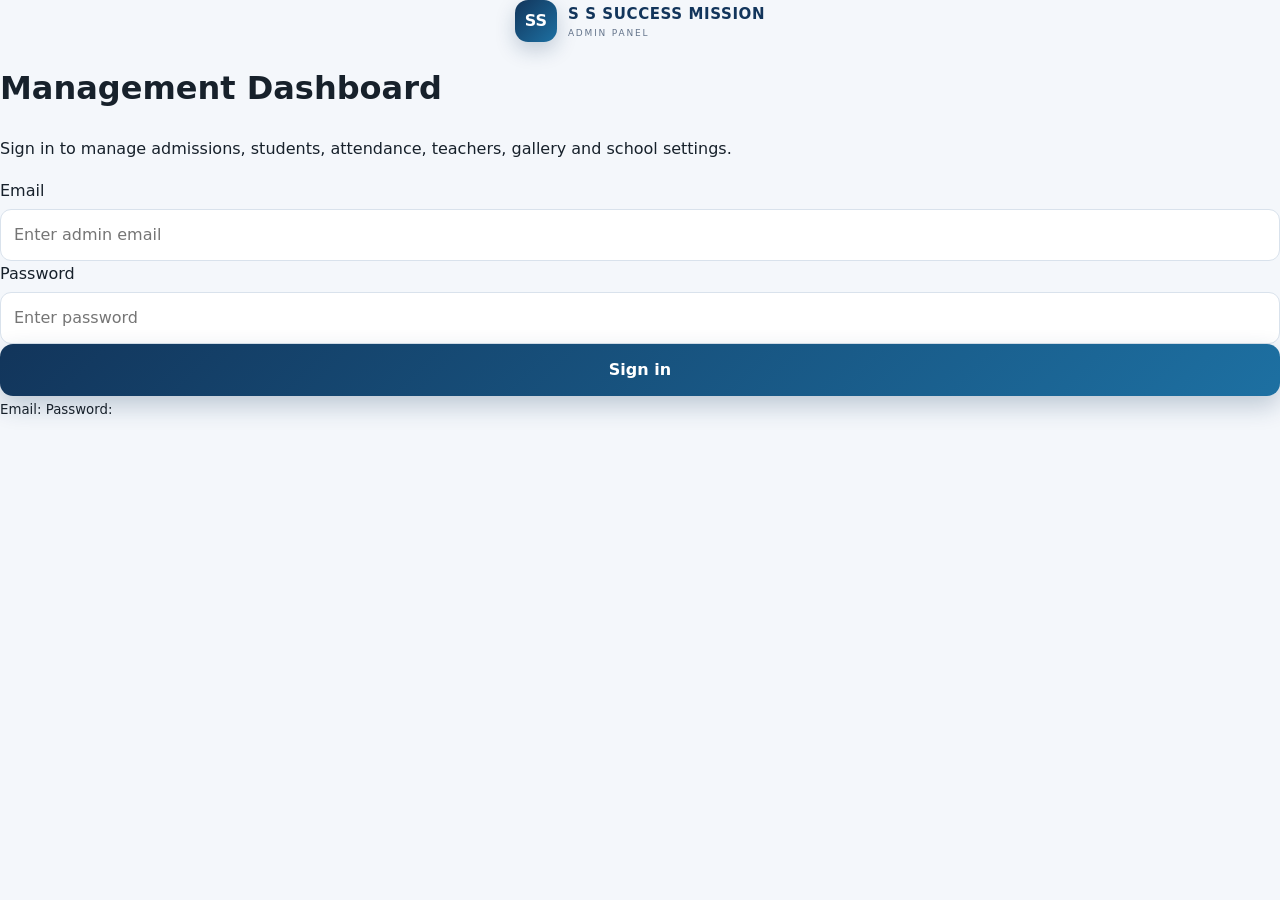
<file: admin.html>
<!doctype html>
<html lang="en">
<head>
  <meta charset="utf-8">
  <meta name="viewport" content="width=device-width, initial-scale=1.0">
  <meta name="description" content="S S SUCCESS MISSION School Management Dashboard">
  <meta name="theme-color" content="#12355B">

  <title>S S SUCCESS MISSION | Admin Panel</title>

  <link rel="stylesheet" href="style.css">
</head>

<body class="admin-body">

  <!-- =====================================================
       ADMIN LOGIN
       ===================================================== -->

  <div id="login" class="login-wrap">
    <div class="login-card">
      <!-- Brand -->
      <div class="brand center">
        <span class="brand-mark" aria-hidden="true">SS</span>
        <span>
          <b>S S SUCCESS MISSION</b>
          <small>ADMIN PANEL</small>
        </span>
      </div>

      <h1>Management Dashboard</h1>
      <p>Sign in to manage admissions, students, attendance, teachers, gallery and school settings.</p>

      <!-- Login Form -->
      <form id="loginForm" onsubmit="event.preventDefault(); login();">
        <label for="loginEmail">
          Email
          <input id="loginEmail" name="email" type="email" placeholder="Enter admin email" autocomplete="username" required>
        </label>

        <label for="loginPass">
          Password
          <input id="loginPass" name="password" type="password" placeholder="Enter password" autocomplete="current-password" required>
        </label>

        <button type="submit" class="btn primary full">Sign in</button>
      </form>

      <!-- Demo credentials -->
      <div class="login-demo">
        <small><strong></strong></small>
        <small>Email: <b></b></small>
        <small>Password: <b></b></small>
      </div>
    </div>
  </div>


  <!-- =====================================================
       ADMIN APPLICATION
       ===================================================== -->

  <div id="app" class="admin-shell hidden">

    <!-- ===================================================
         SIDEBAR
         =================================================== -->

    <aside class="sidebar">
      <!-- Sidebar Brand -->
      <div class="brand">
        <span class="brand-mark" aria-hidden="true">SS</span>
        <span>
          <b>S S SUCCESS MISSION</b>
          <small>ADMIN PANEL</small>
        </span>
      </div>

      <!-- Dashboard -->
      <button type="button" class="side active" data-tab="dashboard">📊 Dashboard</button>
      <!-- Admissions -->
      <button type="button" class="side" data-tab="admissions">✉️ Admissions</button>
      <!-- Students -->
      <button type="button" class="side" data-tab="students">👨‍🎓 Students</button>
      <!-- Attendance -->
      <button type="button" class="side" data-tab="attendance">✓ Attendance</button>
      <!-- Teachers -->
      <button type="button" class="side" data-tab="teachers">👩‍🏫 Teachers</button>
      <!-- Gallery -->
      <button type="button" class="side" data-tab="gallery">🖼️ Gallery</button>
      <!-- Settings -->
      <button type="button" class="side" data-tab="settings">⚙️ Settings</button>

      <!-- View Website -->
      <a class="back-site" href="index.html">← View Website</a>

      <!-- Logout -->
      <button type="button" class="logout" onclick="logout()">🚪 Logout</button>
    </aside>


    <!-- ===================================================
         MAIN ADMIN AREA
         =================================================== -->

    <main class="admin-main">
      <!-- Topbar -->
      <header class="topbar">
        <div>
          <span class="eyebrow">S S SUCCESS MISSION MANAGEMENT</span>
          <h1 id="tabTitle">Dashboard</h1>
        </div>
        <span class="live-dot">● Local demo data</span>
      </header>


      <!-- =================================================
           DASHBOARD
           ================================================= -->

      <section id="dashboard" class="tab active">
        <!-- Metrics -->
        <div class="metric-grid">
          <div class="metric">
            <span>Total Enquiries</span>
            <b id="mEnquiries">0</b>
            <small>Admission leads</small>
          </div>
          <div class="metric">
            <span>Students</span>
            <b id="mStudents">0</b>
            <small>Registered learners</small>
          </div>
          <div class="metric">
            <span>Teachers</span>
            <b id="mTeachers">0</b>
            <small>Faculty profiles</small>
          </div>
          <div class="metric">
            <span>Today's Attendance</span>
            <b id="mAttendance">0%</b>
            <small>Marked present</small>
          </div>
        </div>

        <!-- Admission Pipeline -->
        <div class="panel">
          <div class="panel-head">
            <div>
              <h2>Admission Pipeline</h2>
              <p>Latest parent enquiries.</p>
            </div>
            <button type="button" class="btn small" onclick="showTab('admissions')">Manage</button>
          </div>
          <div id="dashEnquiries">
            <p>Loading enquiries...</p>
          </div>
        </div>
      </section>


      <!-- =================================================
           ADMISSIONS
           ================================================= -->

      <section id="admissions" class="tab">
        <div class="panel">
          <div class="panel-head">
            <div>
              <h2>Admission Enquiries</h2>
              <p>Capture, review and track parent leads.</p>
            </div>
            <button type="button" class="btn small" onclick="exportData('enquiries')">Export JSON</button>
          </div>
          <div class="table-wrap">
            <table>
              <thead>
                <tr>
                  <th>Date</th>
                  <th>Parent</th>
                  <th>Child</th>
                  <th>Age</th>
                  <th>Program</th>
                  <th>Phone</th>
                  <th>Status</th>
                </tr>
              </thead>
              <tbody id="enquiryTable">
                <tr>
                  <td colspan="7">Loading enquiries...</td>
                </tr>
              </tbody>
            </table>
          </div>
        </div>
      </section>


      <!-- =================================================
           STUDENTS
           ================================================= -->

      <section id="students" class="tab">
        <div class="panel">
          <div class="panel-head">
            <div>
              <h2>Student Register</h2>
              <p>Full learner details for attendance and admissions.</p>
            </div>
          </div>

          <!-- Add Student -->
          <form id="studentForm" class="inline-form">
            <input name="name" placeholder="Student name" autocomplete="name" required>
            <input name="parent" placeholder="Parent name" autocomplete="name" required>
            
            <input name="age" type="number" min="1" max="25" placeholder="Age" required>

            <select name="program" required>
              <option value="" disabled selected>Select Program / Subject</option>

              <optgroup label="Class 5 (JNVST Entrance Exam)">
                <option value="Mental Ability Test">Mental Ability Test</option>
                <option value="Arithmetic Test">Arithmetic Test (Mathematics)</option>
                <option value="Language Test">Language Test</option>
              </optgroup>

              <optgroup label="Class 6 to 8 Subjects">
                <option value="English">English</option>
                <option value="Hindi">Hindi</option>
                <option value="Regional Language">Regional Language / Third Language</option>
                <option value="Mathematics">Mathematics</option>
                <option value="Science">Science</option>
                <option value="Social Science">Social Science (History, Geography, Civics)</option>
                <option value="Computer Science">Computer Science</option>
                <option value="Art Education">Art Education</option>
                <option value="Music">Music</option>
                <option value="Physical Education (Sports)">Physical and Health Education (Sports)</option>
              </optgroup>

              <optgroup label="Science Stream (11th & 12th)">
                <option value="Physics">Physics</option>
                <option value="Chemistry">Chemistry</option>
                <option value="Mathematics (Science)">Mathematics</option>
                <option value="Biology">Biology</option>
                <option value="English Core (Science)">English Core</option>
                <option value="Computer Science (Science)">Computer Science</option>
                <option value="Physical Education (Science)">Physical Education</option>
              </optgroup>

              <optgroup label="Arts / Humanities Stream (11th & 12th)">
                <option value="History">History</option>
                <option value="Geography">Geography</option>
                <option value="Political Science">Political Science</option>
                <option value="Economics">Economics</option>
                <option value="Sociology">Sociology</option>
                <option value="English Core (Arts)">English Core</option>
                <option value="Hindi Core">Hindi Core</option>
                <option value="Psychology">Psychology</option>
              </optgroup>

              <optgroup label="ITI / Vocational Trades">
                <option value="Electrician">Electrician</option>
                <option value="Plumber">Plumber</option>
                <option value="Tool and Die Maker">Tool and Die Maker</option>
                <option value="Automotive Technology">Automotive Technology</option>
                <option value="Information Technology">Information Technology</option>
                <option value="Surveying">Surveying</option>
                <option value="Bakery and Confectionery">Bakery and Confectionery</option>
                <option value="Horticulture">Horticulture</option>
              </optgroup>
            </select>

            <input name="phone" type="tel" placeholder="Parent phone" autocomplete="tel">

            <button type="submit" class="btn primary">+ Add Student</button>
          </form>

          <!-- Student Table -->
          <div class="table-wrap">
            <table>
              <thead>
                <tr>
                  <th>Name</th>
                  <th>Parent</th>
                  <th>Age</th>
                  <th>Program</th>
                  <th>Phone</th>
                  <th>Action</th>
                </tr>
              </thead>
              <tbody id="studentTable">
                <tr>
                  <td colspan="6">No students.</td>
                </tr>
              </tbody>
            </table>
          </div>
        </div>
      </section>


      <!-- =================================================
           ATTENDANCE
           ================================================= -->

      <section id="attendance" class="tab">
        <div class="panel">
          <div class="panel-head">
            <div>
              <h2>Attendance</h2>
              <p>Mark present/absent and keep daily records.</p>
            </div>
            <label>
              Date
              <input id="attendanceDate" type="date">
            </label>
          </div>

          <div id="attendanceList" class="attendance-list">
            <p>Add students first.</p>
          </div>

          <button type="button" class="btn primary" onclick="saveAttendance()">✓ Save Attendance</button>
          <span id="attendanceMsg" class="form-msg" role="status"></span>
        </div>
      </section>


      <!-- =================================================
           TEACHERS
           ================================================= -->

      <section id="teachers" class="tab">
        <div class="panel">
          <div class="panel-head">
            <div>
              <h2>Teacher Profiles</h2>
              <p>Upload photo, qualification, role and bio.</p>
            </div>
          </div>

          <form id="teacherForm" class="teacher-form">
            <input name="name" placeholder="Teacher name" required>
            <input name="role" placeholder="Role e.g. Class Teacher" required>
            <input name="qualification" placeholder="Qualification">
            <textarea name="bio" placeholder="Short professional introduction"></textarea>
            <label class="upload">
              📷 Upload Teacher Photo
              <input name="photo" type="file" accept="image/*">
            </label>
            <button type="submit" class="btn primary">+ Add Teacher</button>
          </form>

          <div id="teacherAdminGrid" class="teacher-admin-grid"></div>
        </div>
      </section>


      <!-- =================================================
           GALLERY
           ================================================= -->

      <section id="gallery" class="tab">
        <div class="panel">
          <div class="panel-head">
            <div>
              <h2>Gallery & Playground Photos</h2>
              <p>Upload campus, classroom and playground images.</p>
            </div>
          </div>

          <form id="galleryForm" class="teacher-form">
            <input name="title" placeholder="Photo title e.g. Playground" required>
            <label class="upload">
              🖼️ Upload Images (Select Multiple)
              <!-- Added 'multiple' here to allow selecting multiple files -->
              <input id="galleryPhotoInput" name="photo" type="file" accept="image/*" multiple required>
            </label>
            <!-- Changed text to plural -->
            <button type="submit" class="btn primary">+ Add Photos</button>
          </form>

          <div id="galleryAdminGrid" class="gallery-admin-grid"></div>
        </div>
      </section>


      <!-- =================================================
           SETTINGS
           ================================================= -->

      <section id="settings" class="tab">
        <div class="panel">
          <div class="panel-head">
            <div>
              <h2>School Settings</h2>
              <p>Update contact details and future plan displayed on the website.</p>
            </div>
          </div>

          <form id="settingsForm" class="settings-form">
            <label>School Name
              <input name="school" type="text" required>
            </label>
            <label>Phone
              <input name="phone" type="tel" required>
            </label>
            <label>Location
              <input name="location" type="text" required>
            </label>
            <label>Future Plan
              <textarea name="future" rows="5"></textarea>
            </label>
            <button type="submit" class="btn primary">✓ Save Settings</button>
            <span id="settingsMsg" class="form-msg" role="status"></span>
          </form>
        </div>
      </section>

    </main>
  </div>

  <!-- =====================================================
       JAVASCRIPT
       ===================================================== -->
  <script src="admin.js"></script>

</body>
</html>
</file>
<file: style.css>
/* /* :root{
    --ink:#17212B;
    --muted:#64748B;
  
    --brand:#12355B;
    --brand2:#1D70A2;
    --accent:#F4B942;
  
    --cream:#F6F9FC;
    --soft:#EAF4FB;
    --line:#E2E8F0;
  
    --green:#16A34A;
    --danger:#DC3545;
  
    --white:#FFFFFF;
    --shadow:0 18px 50px rgba(18,53,91,.10);
    --radius:22px;
  }
  .site-header{
    position:sticky;
    top:0;
    z-index:20;
    background:rgba(255,255,255,.96);
    backdrop-filter:blur(16px);
    border-bottom:1px solid var(--line);
  }

  .brand-mark{
    width:40px;
    height:40px;
    border-radius:13px;
    display:grid;
    place-items:center;
    color:#fff;
    font-weight:900;
    background:linear-gradient(
      135deg,
      var(--brand),
      var(--brand2)
    );
    box-shadow:0 8px 18px rgba(18,53,91,.22);
  }
  .btn.primary{
    background:linear-gradient(
      135deg,
      var(--brand),
      var(--brand2)
    );
    color:#fff;
    box-shadow:0 10px 24px rgba(18,53,91,.22);
  }

  .sidebar{
    width:245px;
    background:#12355B;
    color:#DCE8F2;
    padding:24px 15px;
    display:flex;
    flex-direction:column;
    gap:7px;
    position:fixed;
    inset:0 auto 0 0;
  }
  
  .side{
    border:0;
    background:transparent;
    color:#C9D8E6;
    text-align:left;
    padding:12px 13px;
    border-radius:12px;
    font-weight:800;
    cursor:pointer;
  }
  
  .side:hover,
  .side.active{
    background:#1D70A2;
    color:#fff;
  }
  .login-wrap{
    min-height:100vh;
    display:grid;
    place-items:center;
    background:
      radial-gradient(
        circle at top right,
        #DCEEFF,
        transparent 40%
      ),
      linear-gradient(
        135deg,
        #F6F9FC,
        #EAF4FB
      );
  }
  
  .login-card{
    width:min(430px,92%);
    background:#fff;
    padding:35px;
    border-radius:26px;
    border:1px solid var(--line);
    box-shadow:0 30px 80px rgba(18,53,91,.15);
  }
  ```css
/* =========================================================
   S S SUCCESS MISSION
   Professional School Website + Admin Dashboard
   Theme: Navy Blue + Royal Blue + Gold
   ========================================================= */

/* =========================
   1. ROOT / DESIGN SYSTEM
   ========================= */

:root {
  --ink: #17212b;
  --muted: #64748b;

  --brand: #12355b;
  --brand2: #1d70a2;
  --accent: #f4b942;

  --cream: #f6f9fc;
  --soft: #eaf4fb;

  --white: #ffffff;
  --black: #0b1724;

  --line: #e2e8f0;

  --green: #16a34a;
  --green-soft: #ecfdf5;

  --danger: #dc3545;
  --danger-soft: #fff1f2;

  --warning: #d97706;
  --warning-soft: #fff7ed;

  --info: #2563eb;
  --info-soft: #eff6ff;

  --shadow-sm: 0 5px 18px rgba(18, 53, 91, 0.06);
  --shadow: 0 18px 50px rgba(18, 53, 91, 0.10);
  --shadow-lg: 0 30px 80px rgba(18, 53, 91, 0.16);

  --radius-sm: 10px;
  --radius: 18px;
  --radius-lg: 26px;
  --radius-xl: 32px;

  --transition: 0.25s ease;
}

/* =========================
   2. RESET
   ========================= */

* {
  box-sizing: border-box;
}

html {
  scroll-behavior: smooth;
  scroll-padding-top: 80px;
}

body {
  margin: 0;
  font-family:
    Inter,
    ui-sans-serif,
    system-ui,
    -apple-system,
    BlinkMacSystemFont,
    "Segoe UI",
    Roboto,
    Arial,
    sans-serif;

  color: var(--ink);
  background: var(--white);
  line-height: 1.6;
  -webkit-font-smoothing: antialiased;
}

img {
  max-width: 100%;
  display: block;
}

a {
  text-decoration: none;
  color: inherit;
}

button,
input,
select,
textarea {
  font: inherit;
}

button {
  cursor: pointer;
}

::selection {
  background: var(--brand);
  color: var(--white);
}

/* =========================
   3. GLOBAL
   ========================= */

.container {
  width: min(1140px, 92%);
  margin: auto;
}

.hidden {
  display: none !important;
}

.center {
  justify-content: center;
}

.text-center {
  text-align: center;
}

/* =========================
   4. HEADER / NAVIGATION
   ========================= */

.site-header {
  position: sticky;
  top: 0;
  z-index: 1000;

  background: rgba(255, 255, 255, 0.96);
  backdrop-filter: blur(18px);

  border-bottom: 1px solid var(--line);

  box-shadow: 0 3px 18px rgba(18, 53, 91, 0.04);
}

.nav {
  height: 78px;

  display: flex;
  align-items: center;
  justify-content: space-between;
}

.brand {
  display: flex;
  align-items: center;
  gap: 11px;
}

.brand-mark {
  width: 42px;
  height: 42px;

  display: grid;
  place-items: center;

  border-radius: 13px;

  color: var(--white);
  font-weight: 900;

  background:
    linear-gradient(
      135deg,
      var(--brand),
      var(--brand2)
    );

  box-shadow:
    0 8px 20px rgba(18, 53, 91, 0.22);
}

.brand b {
  display: block;

  font-size: 15px;
  letter-spacing: 0.6px;
  color: var(--brand);
}

.brand small {
  display: block;

  font-size: 9px;
  letter-spacing: 1.8px;

  color: var(--muted);
}

nav {
  display: flex;
  align-items: center;
  gap: 25px;

  font-size: 14px;
  font-weight: 750;
}

nav a {
  position: relative;
  color: var(--ink);

  transition:
    color var(--transition);
}

nav a::after {
  content: "";

  position: absolute;
  left: 0;
  bottom: -7px;

  width: 0;
  height: 2px;

  background: var(--accent);

  transition: width var(--transition);
}

nav a:hover {
  color: var(--brand);
}

nav a:hover::after {
  width: 100%;
}

.admin-link {
  padding: 9px 15px;

  border: 1px solid var(--line);
  border-radius: 999px;

  color: var(--brand);
  background: var(--white);

  transition: all var(--transition);
}

.admin-link:hover {
  background: var(--brand);
  color: var(--white);
  border-color: var(--brand);
}

.menu {
  display: none;

  border: 0;
  background: transparent;

  color: var(--brand);
  font-size: 25px;
}

/* =========================
   5. HERO
   ========================= */

.hero {
  position: relative;

  min-height: 690px;

  display: flex;
  align-items: center;

  background:
    url("assets/school-front.png")
    center / cover no-repeat;
}

.hero-overlay {
  position: absolute;
  inset: 0;

  background:
    linear-gradient(
      90deg,
      rgba(7, 25, 45, 0.92),
      rgba(18, 53, 91, 0.62),
      rgba(18, 53, 91, 0.18)
    );
}

.hero-content {
  position: relative;

  max-width: 760px;

  padding: 100px 0;

  margin-left:
    max(
      4%,
      calc((100vw - 1140px) / 2)
    );

  color: var(--white);
}

.pill,
.eyebrow {
  display: inline-flex;

  letter-spacing: 1.7px;
  font-size: 12px;
  font-weight: 900;
}

.pill {
  padding: 8px 14px;

  background: rgba(255, 255, 255, 0.12);

  border: 1px solid rgba(255, 255, 255, 0.25);

  border-radius: 999px;

  margin-bottom: 18px;

  backdrop-filter: blur(8px);
}

.hero h1 {
  margin: 0 0 22px;

  font-size: clamp(44px, 7vw, 78px);

  line-height: 1.02;

  letter-spacing: -3px;
}

.hero h1 span {
  color: var(--accent);
}

.hero p {
  max-width: 690px;

  font-size: 19px;

  color: #edf6ff;
}

.hero-actions {
  display: flex;
  flex-wrap: wrap;

  gap: 12px;

  margin: 28px 0;
}

.hero-trust {
  display: flex;
  flex-wrap: wrap;

  gap: 18px;

  font-size: 13px;
  color: var(--white);
}

/* =========================
   6. BUTTONS
   ========================= */

.btn {
  border: 0;

  border-radius: 13px;

  padding: 13px 19px;

  display: inline-flex;
  align-items: center;
  justify-content: center;

  gap: 8px;

  font-weight: 850;

  transition:
    transform var(--transition),
    box-shadow var(--transition),
    background var(--transition);
}

.btn:hover {
  transform: translateY(-2px);
}

.btn.primary {
  color: var(--white);

  background:
    linear-gradient(
      135deg,
      var(--brand),
      var(--brand2)
    );

  box-shadow:
    0 10px 24px rgba(18, 53, 91, 0.24);
}

.btn.primary:hover {
  box-shadow:
    0 15px 32px rgba(18, 53, 91, 0.30);
}

.btn.light {
  color: var(--brand);
  background: var(--white);
}

.btn.small {
  padding: 9px 13px;

  font-size: 13px;

  background: var(--soft);
  color: var(--brand);
}

.btn.full {
  width: 100%;
}

/* =========================
   7. STATS
   ========================= */

.stats {
  background: var(--white);

  border-bottom: 1px solid var(--line);
}

.stat-grid {
  display: grid;
  grid-template-columns: repeat(4, 1fr);
}

.stat-grid div {
  padding: 25px 15px;

  display: flex;
  flex-direction: column;

  gap: 4px;

  border-right: 1px solid var(--line);
}

.stat-grid div:last-child {
  border-right: 0;
}

.stat-grid b {
  font-size: 25px;
  color: var(--brand);
}

.stat-grid span {
  font-size: 13px;

  color: var(--muted);

  font-weight: 700;
}

/* =========================
   8. SECTIONS
   ========================= */

.section {
  padding: 100px 0;
}

.soft {
  background: var(--soft);
}

.admission {
  background: #f8fbfe;
}

.eyebrow {
  color: var(--brand);
  margin-bottom: 9px;
}

.section h2,
.future h2 {
  margin: 0 0 18px;

  font-size: clamp(34px, 4vw, 50px);

  line-height: 1.08;

  letter-spacing: -1.5px;
}

.section p {
  color: var(--muted);
}

.section-lead {
  max-width: 700px;
}

/* =========================
   9. ABOUT
   ========================= */

.two-col {
  display: grid;

  grid-template-columns: 1.1fr 0.9fr;

  gap: 70px;

  align-items: center;
}

.about-card {
  padding: 40px;

  border-radius: 30px;

  background:
    linear-gradient(
      145deg,
      #ffffff,
      #eaf4fb
    );

  border: 1px solid var(--line);

  box-shadow: var(--shadow);
}

.about-icon {
  font-size: 50px;
}

.about-card h3 {
  margin: 12px 0;

  font-size: 30px;

  color: var(--brand);
}

.quote {
  margin-top: 20px;

  font-weight: 900;

  color: var(--brand);
}

.check-list {
  display: grid;

  grid-template-columns: 1fr 1fr;

  gap: 12px;

  margin-top: 25px;

  font-weight: 800;

  font-size: 14px;
}

.check-list div::first-letter {
  color: var(--green);
}

/* =========================
   10. SERVICE CARDS
   ========================= */

.cards {
  display: grid;

  grid-template-columns: repeat(4, 1fr);

  gap: 18px;

  margin-top: 32px;
}

.cards article {
  padding: 28px;

  border-radius: 22px;

  background: var(--white);

  border: 1px solid var(--line);

  box-shadow: var(--shadow-sm);

  transition:
    transform var(--transition),
    box-shadow var(--transition);
}

.cards article:hover {
  transform: translateY(-6px);

  box-shadow: var(--shadow);
}

.cards article > div {
  font-size: 34px;
}

.cards h3 {
  margin: 12px 0 5px;

  color: var(--brand);
}

.cards p {
  font-size: 14px;
}

/* =========================
   11. TEACHERS
   ========================= */

.teacher-grid {
  display: grid;

  grid-template-columns: repeat(3, 1fr);

  gap: 18px;

  margin-top: 32px;
}

.teacher-card {
  overflow: hidden;

  background: var(--white);

  border: 1px solid var(--line);

  border-radius: 22px;

  box-shadow: var(--shadow-sm);
}

.teacher-card img {
  width: 100%;
  height: 230px;

  object-fit: cover;

  background: var(--soft);
}

.teacher-card .pad {
  padding: 20px;
}

.teacher-card h3 {
  margin: 0;

  color: var(--brand);
}

.teacher-card p {
  font-size: 13px;
  margin: 7px 0;
}

/* =========================
   12. CAMPUS
   ========================= */

.campus-grid {
  display: grid;

  grid-template-columns: 1.15fr 0.85fr;

  gap: 30px;

  align-items: stretch;
}

.campus-photo {
  min-height: 400px;

  overflow: hidden;

  border-radius: 28px;

  box-shadow: var(--shadow);
}

.campus-photo img {
  width: 100%;
  height: 100%;

  object-fit: cover;
}

.campus-copy {
  padding: 36px;

  background: var(--white);

  border: 1px solid var(--line);

  border-radius: 28px;
}

.feature-list {
  display: grid;

  gap: 14px;

  margin-top: 25px;
}

.feature-list div {
  display: grid;

  grid-template-columns: 35px 1fr;

  column-gap: 7px;
}

.feature-list small {
  grid-column: 2;

  color: var(--muted);
}

/* =========================
   13. GALLERY
   ========================= */

.gallery-grid {
  display: grid;

  grid-template-columns: repeat(4, 1fr);

  gap: 14px;

  margin-top: 18px;
}

.gallery-grid img {
  width: 100%;
  height: 190px;

  object-fit: cover;

  border-radius: 18px;

  border: 1px solid var(--line);

  transition:
    transform var(--transition),
    box-shadow var(--transition);
}

.gallery-grid img:hover {
  transform: scale(1.025);

  box-shadow: var(--shadow);
}

/* =========================
   14. FUTURE SECTION
   ========================= */

.future {
  padding: 90px 0;

  background:
    linear-gradient(
      120deg,
      #0c253e,
      #12355b,
      #1d70a2
    );

  color: var(--white);
}

.future-inner {
  display: grid;

  grid-template-columns: 1.1fr 0.9fr;

  gap: 50px;

  align-items: center;
}

.future p {
  color: #dbeafe;
}

.future .eyebrow {
  color: var(--accent);
}

.future-points {
  display: grid;

  grid-template-columns: 1fr 1fr;

  gap: 12px;
}

.future-points span {
  padding: 18px;

  border: 1px solid rgba(255, 255, 255, 0.14);

  border-radius: 15px;

  background: rgba(255, 255, 255, 0.06);

  font-weight: 800;
}

/* =========================
   15. CONTACT / ADMISSION
   ========================= */

.contact-box {
  margin-top: 28px;

  padding: 22px;

  background: var(--white);

  border: 1px solid var(--line);

  border-radius: 18px;

  display: grid;

  gap: 7px;

  box-shadow: var(--shadow-sm);
}

.form-card {
  padding: 30px;

  background: var(--white);

  border: 1px solid var(--line);

  border-radius: 24px;

  box-shadow: var(--shadow);
}

.form-card h3 {
  margin-top: 0;

  font-size: 24px;

  color: var(--brand);
}

.form-card label,
.settings-form label {
  display: block;

  font-size: 13px;

  font-weight: 800;

  margin: 12px 0;
}

.form-card input,
.form-card select,
.form-card textarea,
.settings-form input,
.settings-form textarea,
.teacher-form input,
.teacher-form textarea,
.inline-form input,
.inline-form select,
.login-card input {
  width: 100%;

  padding: 12px 13px;

  border: 1px solid #d9e2ec;

  border-radius: 11px;

  margin-top: 6px;

  outline: none;

  background: var(--white);

  color: var(--ink);

  transition:
    border-color var(--transition),
    box-shadow var(--transition);
}

.form-card textarea,
.teacher-form textarea,
.settings-form textarea {
  resize: vertical;
  min-height: 110px;
}

.form-card input:focus,
.form-card select:focus,
.form-card textarea:focus,
.settings-form input:focus,
.settings-form textarea:focus,
.teacher-form input:focus,
.teacher-form textarea:focus,
.inline-form input:focus,
.inline-form select:focus,
.login-card input:focus {
  border-color: var(--brand2);

  box-shadow:
    0 0 0 3px rgba(29, 112, 162, 0.10);
}

.form-row {
  display: grid;

  grid-template-columns: 1fr 1fr;

  gap: 12px;
}

.form-msg {
  font-size: 13px;

  font-weight: 800;

  color: var(--green);

  margin: 8px 0;
}

/* =========================
   16. FOOTER
   ========================= */

footer {
  background: #091522;

  color: #dce5ee;

  padding: 55px 0 0;
}

.footer-grid {
  display: grid;

  grid-template-columns: 2fr 1fr 1fr;

  gap: 40px;
}

.footer-grid b {
  color: var(--white);
}

.footer-grid a,
.footer-grid span {
  display: block;

  margin-top: 8px;

  color: #aebdca;

  font-size: 13px;
}

.footer-grid a:hover {
  color: var(--accent);
}

.copyright {
  text-align: center;

  padding: 22px;

  margin-top: 35px;

  border-top: 1px solid rgba(255, 255, 255, 0.08);

  font-size: 12px;

  color: #7f919e;
}

/* =========================================================
   ADMIN DASHBOARD
   ========================================================= */

/* =========================
   17. ADMIN BODY
   ========================= */

.admin-body {
  background: #f4f7fb;
}

/* =========================
   18. ADMIN SHELL
   ========================= */

.admin-shell {
  display: flex;

  min-height: 100vh;
}

/* =========================
   19. SIDEBAR
   ========================= */

.sidebar {
  width: 245px;

  background:
    linear-gradient(
      180deg,
      #0c253e,
      #12355b
    );

  color: #dce8f2;

  padding: 24px 15px;

  display: flex;

  flex-direction: column;

  gap: 7px;

  position: fixed;

  inset: 0 auto 0 0;

  z-index: 100;
}

.sidebar .brand {
  padding: 4px 10px 20px;
}

.sidebar .brand b {
  color: var(--white);
}

.sidebar .brand small {
  color: #a9c3d9;
}

.side,
.logout {
  border: 0;

  background: transparent;

  color: #bfd0df;

  text-align: left;

  padding: 12px 13px;

  border-radius: 12px;

  font-weight: 800;

  cursor: pointer;

  transition:
    background var(--transition),
    color var(--transition);
}

.side:hover {
  background: rgba(255, 255, 255, 0.08);

  color: var(--white);
}

.side.active {
  background: var(--brand2);

  color: var(--white);

  box-shadow:
    0 8px 20px rgba(0, 0, 0, 0.15);
}

.back-site {
  margin-top: 15px;

  padding: 12px 13px;

  color: var(--accent);

  font-size: 13px;

  font-weight: 800;
}

.logout {
  margin-top: auto;

  background: rgba(220, 53, 69, 0.12);

  color: #ffb4bd;
}

.logout:hover {
  background: var(--danger);

  color: var(--white);
}

/* =========================
20. ADMIN MAIN
   ========================= */

.admin-main {
  margin-left: 245px;

  width: calc(100% - 245px);

  padding: 35px;
}

.topbar {
  display: flex;

  align-items: end;

  justify-content: space-between;

  margin-bottom: 25px;
}

.topbar h1 {
  margin: 0;

  font-size: 34px;

  color: var(--brand);
}

.live-dot {
  font-size: 12px;

  color: var(--green);

  font-weight: 800;
}

/* =========================
21. METRICS
   ========================= */

.metric-grid {
  display: grid;

  grid-template-columns: repeat(4, 1fr);

  gap: 16px;
}

.metric,
.panel {
  background: var(--white);

  border: 1px solid var(--line);

  border-radius: 20px;

  box-shadow: var(--shadow-sm);
}

.metric {
  padding: 22px;

  transition:
    transform var(--transition),
    box-shadow var(--transition);
}

.metric:hover {
  transform: translateY(-3px);

  box-shadow: var(--shadow);
}

.metric span,
.metric small {
  display: block;

  color: var(--muted);

  font-size: 12px;

  font-weight: 700;
}

.metric b {
  display: block;

  font-size: 34px;

  margin: 8px 0;

  color: var(--brand);
}

/* =========================
22. ADMIN PANELS
   ========================= */

.panel {
  margin-top: 18px;

  padding: 25px;
}

.panel-head {
  display: flex;

  justify-content: space-between;

  align-items: center;

  gap: 15px;

  margin-bottom: 20px;
}

.panel h2 {
  margin: 0;

  color: var(--brand);
}

.panel p {
  margin: 4px 0;

  color: var(--muted);

  font-size: 13px;
}

/* =========================
   23. TABLE
   ========================= */

.table-wrap {
  overflow-x: auto;
}

table {
  width: 100%;

  border-collapse: collapse;

  font-size: 13px;
}

th,
td {
  text-align: left;

  padding: 13px 10px;

  border-bottom: 1px solid #edf0f4;

  white-space: nowrap;
}

th {
  font-size: 11px;

  color: #718096;

  text-transform: uppercase;

  letter-spacing: 0.6px;

  background: #f8fafc;
}

tr:hover td {
  background: #fbfdff;
}

/* =========================
   24. BADGES
   ========================= */

.badge {
  padding: 5px 9px;

  border-radius: 999px;

  background: var(--green-soft);

  color: #15803d;

  font-size: 11px;

  font-weight: 900;
}

/* =========================
   25. ADMIN FORMS
   ========================= */

.inline-form {
  display: grid;

  grid-template-columns:
    1.3fr
    1.2fr
    0.6fr
    1fr
    1.2fr
    auto;

  gap: 8px;

  margin-bottom: 22px;
}

.inline-form input,
.inline
</file>
